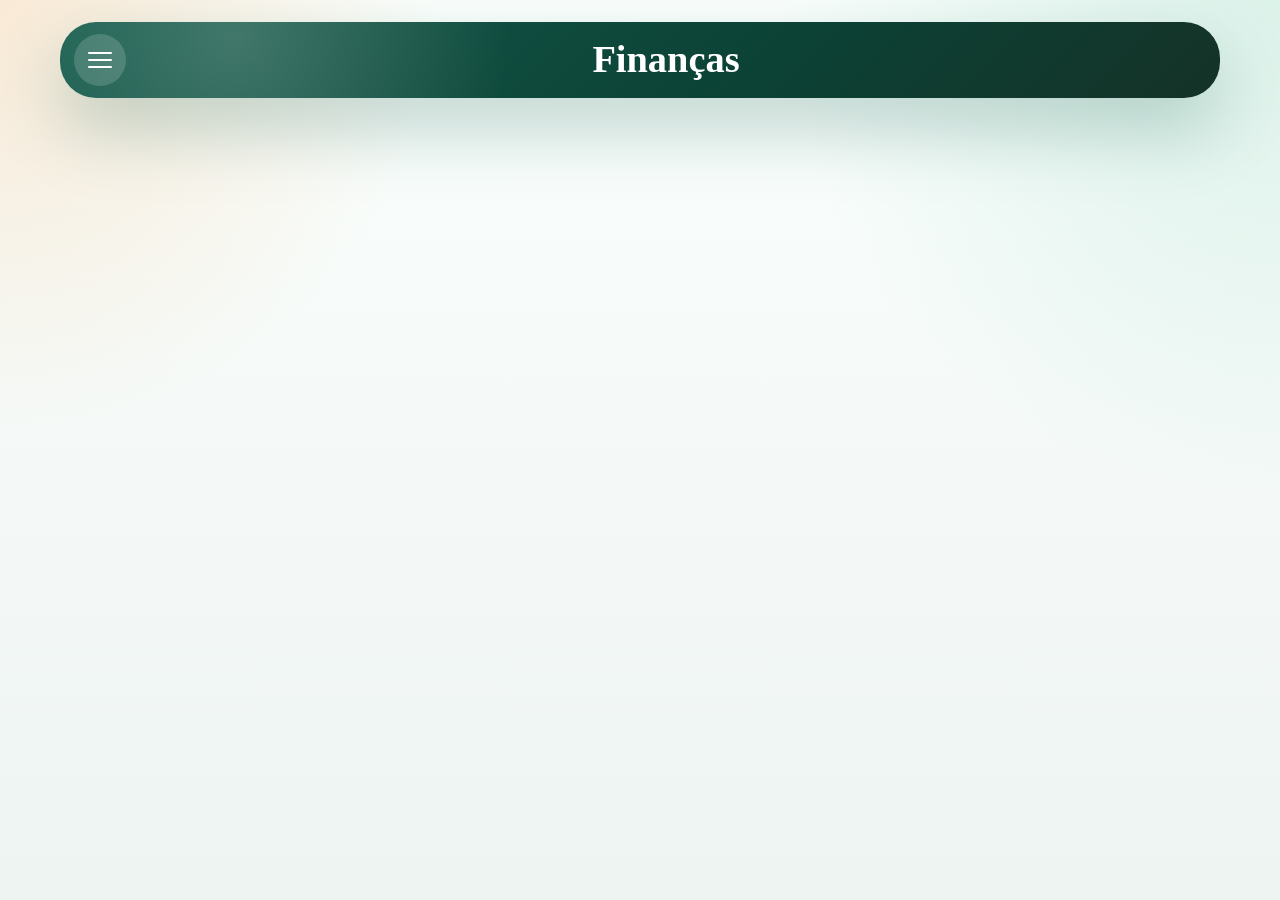
<file: ios-estavel/index.html>
<!doctype html>
<html lang="pt-BR">
  <head>
    <meta charset="UTF-8" />
    <meta name="viewport" content="width=device-width, initial-scale=1.0, viewport-fit=cover" />
    <meta name="theme-color" content="#145c4c" />
    <meta name="apple-mobile-web-app-capable" content="yes" />
    <meta name="apple-mobile-web-app-status-bar-style" content="default" />
    <meta name="apple-mobile-web-app-title" content="Financeiro" />
    <title>Financeiro</title>
    <link rel="manifest" href="./manifest.webmanifest?v=20260412stable1" />
    <link rel="apple-touch-icon" href="./icons/apple-touch-icon.png" />
    <link rel="stylesheet" href="./styles.css?v=20260412stable1" />
  </head>
  <body>
    <div id="appToast" class="app-toast hidden" role="status" aria-live="polite"></div>
    <div class="app-shell">
      <section id="authGate" class="auth-gate hidden">
        <article class="auth-card">
          <p class="eyebrow">Acesso</p>
          <h2>Entrar com Google</h2>
          <p id="authDescription" class="auth-description">
            Entre com a mesma conta usada no Android.
          </p>
          <div class="auth-actions">
            <div id="googleLoginMount" class="google-login-mount"></div>
            <button id="continueDemoButton" class="ghost-button dark-ghost" type="button">Abrir versão local</button>
          </div>
          <p id="authStatusMessage" class="auth-status"></p>
        </article>
      </section>

      <header class="hero app-header">
        <button id="menuButton" class="menu-icon-button" type="button" aria-label="Menu">
          <span></span>
          <span></span>
          <span></span>
        </button>
        <div class="app-header-copy">
          <h1>Finanças</h1>
          <div id="userBadge" class="user-badge hidden"></div>
        </div>
        <button id="logoutButton" class="ghost-button hidden" type="button">Sair</button>
        <button id="installHelpButton" class="ghost-button hidden" type="button">Atualizar versão</button>
      </header>

      <main id="protectedApp" class="layout">
        <nav id="screenTabs" class="screen-tabs" aria-label="Telas do app"></nav>

        <section data-screen="MULTIPLOS" class="screen-panel">
          <section class="transactions-section single-column">
            <article class="card composer-card multi-launch-card">
              <div class="card-heading">
                <h2>Múltiplos lançamentos</h2>
              </div>
              <p class="muted">
                Monte vários valores com categorias diferentes e escolha uma única forma de pagamento no final.
              </p>

              <label class="multi-launch-type-field">
                <input id="multiLaunchTypeInput" type="hidden" value="expense" />
                <div id="multiLaunchTypeToggle" class="type-toggle" role="group" aria-label="Despesa ou receita">
                  <button class="type-toggle-button active expense" data-multi-type="expense" type="button">
                    Despesas
                  </button>
                  <button class="type-toggle-button income" data-multi-type="income" type="button">
                    Receitas
                  </button>
                </div>
              </label>

              <div id="multiLaunchRows" class="multi-launch-rows"></div>

              <div class="multi-launch-actions">
                <button id="multiLaunchAddRowButton" class="ghost-button dark-ghost" type="button">+ Outro valor</button>
                <button id="multiLaunchFinalizeButton" class="ghost-button dark-ghost" type="button">Mesmo pagamento</button>
              </div>

              <div id="multiLaunchFinalizeCard" class="multi-launch-finalize hidden">
                <div class="multi-launch-finalize-grid">
                  <label class="multi-launch-finalize-field">
                    <span>Forma de pagamento geral</span>
                    <select id="multiLaunchPaymentMethodInput">
                      <option value="">Pagamento único</option>
                    </select>
                  </label>
                  <div class="multi-launch-total-card">
                    <span>Total</span>
                    <strong id="multiLaunchTotalValue" class="multi-launch-total">R$ 0,00</strong>
                  </div>
                </div>
                <label class="multi-launch-finalize-field">
                  <span>Data de vencimento</span>
                  <input id="multiLaunchDateInput" type="date" />
                </label>
              </div>

              <div class="settings-actions multi-launch-save-area">
                <button id="multiLaunchSaveButton" class="primary-button" type="button">SALVAR TODOS</button>
              </div>
            </article>
          </section>
        </section>

        <section data-screen="EXTRATO" class="screen-panel">
          <section class="summary-grid single-column">
            <article class="balance-card">
              <div class="balance-topline">
                <span>Saldo disponivel</span>
                <span id="currentMonthLabel"></span>
              </div>
              <strong id="balanceValue" class="balance-value"></strong>

              <div class="pill-grid">
                <div class="pill-card">
                  <span>Entradas</span>
                  <strong id="incomeValue"></strong>
                </div>
                <div class="pill-card">
                  <span>Saidas</span>
                  <strong id="expenseValue"></strong>
                </div>
              </div>
            </article>
          </section>

          <section class="panel-grid">
            <article class="card chart-card">
              <div class="card-heading">
                <h2>RECEITAS DO PERIODO POR CATEGORIA</h2>
              </div>
              <div id="incomeCategoryBars" class="bars"></div>
            </article>

            <article class="card">
              <div class="card-heading">
                <h2>DESPESAS DO PERIODO POR CATEGORIA</h2>
              </div>
              <div id="expenseCategoryBars" class="bars"></div>
            </article>
          </section>

          <section class="transactions-section single-column">
            <article class="card filter-card">
              <div class="card-heading">
                <h2>Filtrar período</h2>
              </div>
              <div class="filter-grid">
                <label>
                  <span>Data inicial</span>
                  <input id="historyStartDate" type="date" />
                </label>
                <label>
                  <span>Data final</span>
                  <input id="historyEndDate" type="date" />
                </label>
                <label>
                  <span>Movimento</span>
                  <input id="historyTypeFilter" type="hidden" value="all" />
                  <div id="historyTypeToggle" class="type-toggle history-type-toggle" role="group" aria-label="Movimento">
                    <button class="type-toggle-button history-type-button active" data-history-type="all" type="button">
                      Todos
                    </button>
                    <button class="type-toggle-button history-type-button income" data-history-type="income" type="button">
                      Receitas
                    </button>
                    <button class="type-toggle-button history-type-button expense" data-history-type="expense" type="button">
                      Despesas
                    </button>
                  </div>
                </label>
                <label id="historyCategoryGroup">
                  <span>Categoria</span>
                  <select id="historyCategoryFilter">
                    <option value="">Todas</option>
                  </select>
                </label>
                <label id="historyPaymentGroup">
                  <span>Pagamento</span>
                  <select id="historyPaymentFilter">
                    <option value="">Todos</option>
                  </select>
                </label>
              </div>
            </article>
          </section>

          <section class="transactions-section single-column">
            <article class="card ledger-card">
              <div class="ledger-toolbar extrato-header-row">
                <div class="extrato-title-row">
                  <h2>Extrato</h2>
                  <button id="clearHistoryFiltersButton" class="ghost-button dark-ghost history-clear-button inline" type="button">
                    Limpar filtros
                  </button>
                </div>
                <div class="stack-inline">
                  <span class="muted">Total</span>
                  <strong id="filteredTotalValue"></strong>
                </div>
              </div>
              <div id="extratoList" class="transactions-list"></div>
            </article>
          </section>
        </section>

        <section data-screen="LANCAMENTOS" class="screen-panel">
          <section class="transactions-section">
            <article class="card composer-card">
              <div class="card-heading">
                <p class="eyebrow">Novo movimento</p>
                <h2>Registrar transacao</h2>
              </div>

              <form id="transactionForm" class="transaction-form">
                <label>
                  <span>Entrada ou saída</span>
                  <input id="typeInput" name="type" type="hidden" value="expense" />
                  <div id="typeToggle" class="type-toggle" role="group" aria-label="Entrada ou saída">
                    <button
                      id="expenseTypeButton"
                      class="type-toggle-button active expense"
                      data-type="expense"
                      type="button"
                    >
                      Despesa
                    </button>
                    <button
                      id="incomeTypeButton"
                      class="type-toggle-button income"
                      data-type="income"
                      type="button"
                    >
                      Receita
                    </button>
                  </div>
                </label>

                <label>
                  <span>Valor</span>
                  <input
                    id="amountInput"
                    name="amount"
                    type="number"
                    inputmode="decimal"
                    min="0.01"
                    step="0.01"
                    placeholder="0,00"
                    required
                  />
                </label>

                <label>
                  <span>Categoria</span>
                  <select id="categoryInput" name="category">
                    <option value="Casa">Casa</option>
                    <option value="Mercado">Mercado</option>
                    <option value="Transporte">Transporte</option>
                    <option value="Lazer">Lazer</option>
                    <option value="Investimentos">Investimentos</option>
                    <option value="Trabalho">Trabalho</option>
                  </select>
                  <button id="manageCategoryToggleButton" class="field-link-button" type="button">Gerenciar categorias de despesa</button>
                </label>

                <article id="manageExpenseCategoryCard" class="card inline-manager-card hidden">
                  <div class="card-heading">
                    <p class="eyebrow">Categorias</p>
                    <h2>Despesas</h2>
                  </div>
                  <div class="catalog-add-row single-input-row">
                    <input id="addExpenseCategoryInput" type="text" placeholder="Nova categoria de despesa" />
                    <button id="addExpenseCategoryButton" class="primary-button" type="button">Incluir</button>
                  </div>
                  <div id="settingsExpenseCategoriesList" class="stack"></div>
                </article>

                <article id="manageIncomeCategoryCard" class="card inline-manager-card hidden">
                  <div class="card-heading">
                    <p class="eyebrow">Categorias</p>
                    <h2>Receitas</h2>
                  </div>
                  <div class="catalog-add-row single-input-row">
                    <input id="addIncomeCategoryInput" type="text" placeholder="Nova categoria de receita" />
                    <button id="addIncomeCategoryButton" class="primary-button" type="button">Incluir</button>
                  </div>
                  <div id="settingsIncomeCategoriesList" class="stack"></div>
                </article>

                <label>
                  <span>Pagamento</span>
                  <select id="paymentMethodInput" name="paymentMethod">
                    <option value="Pix">Pix</option>
                  </select>
                  <button id="managePaymentToggleButton" class="field-link-button" type="button">Gerenciar formas de pagamento</button>
                </label>

                <article id="managePaymentCard" class="card inline-manager-card hidden">
                  <div class="card-heading">
                    <p class="eyebrow">Lançamentos</p>
                    <h2>Formas de pagamento</h2>
                  </div>
                  <div class="catalog-add-row">
                    <input id="addPaymentMethodInput" type="text" placeholder="Nova forma de pagamento" />
                    <input id="addPaymentClosingDayInput" type="number" inputmode="numeric" min="1" max="31" placeholder="Fech." />
                    <input id="addPaymentDueDayInput" type="number" inputmode="numeric" min="1" max="31" placeholder="Pag." />
                    <button id="addPaymentMethodButton" class="primary-button" type="button">Incluir</button>
                  </div>
                  <div id="settingsPaymentMethodsList" class="stack"></div>
                </article>

                <label>
                  <span>Descrição</span>
                  <input id="titleInput" name="title" type="text" placeholder="Ex: Mercado do mês" />
                </label>

                <label>
                  <span>Data de vencimento</span>
                  <input id="dateInput" name="date" type="date" required />
                </label>

                <label>
                  <span>Nr Parcelas</span>
                  <input
                    id="installmentsInput"
                    name="installments"
                    type="number"
                    inputmode="numeric"
                    min="1"
                    step="1"
                    value="1"
                    required
                  />
                </label>

                <button class="primary-button" type="submit">SALVAR</button>
              </form>
            </article>

            <article class="card ledger-card">
              <div class="ledger-toolbar">
                <div class="card-heading">
                  <p class="eyebrow">Movimentos</p>
                  <h2>Ultimas transacoes</h2>
                </div>

                <div class="filter-tabs" role="tablist" aria-label="Filtro de transacoes">
                  <button class="filter-tab active" data-filter="all" type="button">Tudo</button>
                  <button class="filter-tab" data-filter="income" type="button">Entradas</button>
                  <button class="filter-tab" data-filter="expense" type="button">Saidas</button>
                </div>
              </div>

              <div id="transactionsList" class="transactions-list"></div>
            </article>
          </section>
        </section>

        <section data-screen="QUADRO" class="screen-panel">
          <section class="transactions-section single-column">
            <article class="card future-summary-card">
              <div class="card-heading future-heading">
                <div>
                  <p class="eyebrow">Resumo: Todo o histórico</p>
                  <h2>Saldo <span id="futureBalanceValue" class="future-summary-balance"></span></h2>
                </div>
              </div>
              <div class="future-summary-grid">
                <div>
                  <span class="muted">Receitas</span>
                  <strong id="futureIncomeValue" class="future-income-value"></strong>
                </div>
                <div>
                  <span class="muted">Despesas</span>
                  <strong id="futureExpenseValue" class="future-expense-value"></strong>
                </div>
              </div>
            </article>

            <article class="card future-filter-card">
              <div class="card-heading">
                <h2>FILTRAR POR PERIODO</h2>
              </div>
              <div class="future-filter-stack">
                <div id="futureTypeToggle" class="future-type-toggle" role="group" aria-label="Filtro do futuro">
                  <button class="future-filter-button active" data-future-type="all" type="button">Todos</button>
                  <button class="future-filter-button" data-future-type="income" type="button">Receitas</button>
                  <button class="future-filter-button" data-future-type="expense" type="button">Despesas</button>
                </div>
                <label>
                  <span>Data Inicio</span>
                  <input id="futureStartDate" type="date" />
                </label>
                <label>
                  <span>Data Fim</span>
                  <input id="futureEndDate" type="date" />
                </label>
                <label id="futureCategoryGroup" class="hidden">
                  <span>Categoria</span>
                  <select id="futureCategoryFilter"></select>
                </label>
                <label id="futurePaymentGroup" class="hidden">
                  <span>Pagamento</span>
                  <select id="futurePaymentFilter"></select>
                </label>
                <button id="clearFutureFiltersButton" class="ghost-button dark-ghost future-clear-button" type="button">Limpar periodo</button>
              </div>
            </article>

            <div class="future-total-row">
              <strong>Total filtrado</strong>
              <strong id="futureFilteredTotalValue"></strong>
            </div>

            <article class="card future-list-card">
              <div class="card-heading">
                <h2>LANCAMENTOS FUTUROS</h2>
              </div>
              <div class="future-bulk-actions">
                <button id="selectAllFutureButton" class="ghost-button dark-ghost future-bulk-button" type="button">Selecionar todos</button>
                <button id="clearFutureSelectionButton" class="ghost-button dark-ghost future-bulk-button" type="button">Limpar</button>
                <button id="completeSelectedFutureButton" class="primary-button future-complete-button" type="button">Concluir selecionados (0)</button>
              </div>
              <div id="futureLaunchesList" class="stack"></div>
            </article>
          </section>
        </section>

        <section data-screen="CONFIG" class="screen-panel">
          <section class="panel-grid">
            <article class="card">
              <div class="card-heading">
                <p class="eyebrow">Conta</p>
                <h2>Acesso</h2>
              </div>
              <div class="stack">
                <div class="insight-item">
                  <strong>Conta em uso</strong>
                  <p id="settingsAccountName" class="muted">Conta local</p>
                </div>
                <div class="insight-item">
                  <strong>Acesso</strong>
                  <p id="settingsDataSource" class="muted">Conta local</p>
                </div>
                <div class="insight-item">
                  <strong>Telas</strong>
                  <p id="settingsScreenOrder" class="muted">Extrato, Lançamentos, Futuro</p>
                </div>
                <div class="insight-item">
                  <strong>Tema</strong>
                  <p id="settingsThemeStatus" class="muted">Claro</p>
                </div>
                <div class="insight-item">
                  <strong>Versão iOS</strong>
                  <p id="settingsAppVersion" class="muted">1.14</p>
                </div>
              </div>
            </article>

            <article class="card">
              <div class="card-heading">
                <p class="eyebrow">Ações</p>
                <h2>Conta e aparelho</h2>
              </div>
              <div class="settings-actions">
                <button id="settingsThemeLightButton" class="ghost-button dark-ghost theme-choice-button" type="button">Usar tema claro</button>
                <button id="settingsThemeDarkButton" class="primary-button theme-choice-button" type="button">Usar tema dark</button>
                <button id="settingsLoginButton" class="primary-button" type="button">Entrar com Google</button>
                <button id="settingsInstallButton" class="primary-button" type="button">Atualizar versão</button>
                <button id="settingsLogoutButton" class="ghost-button dark-ghost" type="button">Sair da conta</button>
              </div>
            </article>

            <article class="card">
              <div class="card-heading">
                <p class="eyebrow">Aplicativo</p>
                <h2>Preferências</h2>
              </div>
              <div class="stack">
                <label>
                  <span>Visualização</span>
                  <select id="settingsViewMode">
                    <option value="UMA_TELA">Uma tela</option>
                    <option value="DUAS_TELAS">Duas telas</option>
                  </select>
                </label>
                <label class="toggle-row">
                  <span>Escuta por voz automática</span>
                  <input id="settingsVoiceAutoListen" type="checkbox" />
                </label>
                <label>
                  <span>Palavra de ativação</span>
                  <input id="settingsVoiceWakeWord" type="text" placeholder="financeiro" />
                </label>
                <button id="settingsVoiceWakeWordSave" class="primary-button" type="button">Salvar palavra de ativação</button>
                <label class="toggle-row">
                  <span>Notificações</span>
                  <input id="settingsNotificationsEnabled" type="checkbox" />
                </label>
                <label>
                  <span>Hora da notificação</span>
                  <input id="settingsNotificationTime" type="time" />
                </label>
              </div>
            </article>

          </section>
        </section>
      </main>
    </div>

    <dialog id="menuDialog" class="install-dialog">
      <div class="dialog-content">
        <p class="eyebrow">Contas</p>
        <div class="menu-title-row">
          <h2>Menu</h2>
        </div>
        <p id="menuAppVersion" class="menu-version-line">Versão atual: 1.14</p>

        <div class="menu-account-card">
          <strong>Conta em uso</strong>
          <p id="menuCurrentAccountName" class="muted">Sem conta</p>
        </div>

        <div class="menu-section">
          <h3>Contas</h3>
          <div id="menuAccountsList" class="menu-list-block">
            <div class="empty-state">Nenhuma conta encontrada.</div>
          </div>
        </div>

        <div class="menu-section">
          <h3>Dados da conta</h3>
          <div id="menuAccountDetails" class="menu-list-block">
            <div class="menu-detail-row">
              <strong>Acesso</strong>
              <p id="menuCurrentAccess" class="muted">Conta local</p>
            </div>
          </div>
        </div>

        <div class="menu-section">
          <div id="menuActionButtons" class="menu-list-block">
            <button class="primary-button" type="button">Extrato</button>
          </div>
        </div>

        <div class="menu-section">
          <h3>Ordem das telas</h3>
          <div id="menuScreenOrderList" class="menu-list-block">
            <div class="menu-detail-row">
              <strong>1.</strong>
              <p id="menuScreenOrder" class="muted">Extrato, Lançamentos, Futuro</p>
            </div>
          </div>
          <p id="menuScreenOrderFeedback" class="menu-feedback muted"></p>
        </div>

        <div class="menu-section">
          <h3>Atualizar aplicativo</h3>
          <div class="settings-actions">
            <button id="menuUpdateButton" class="primary-button" type="button">Atualizar aplicativo</button>
          </div>
        </div>

        <div class="menu-section">
          <h3>Tema</h3>
          <div class="settings-actions">
            <button id="menuThemeLightButton" class="ghost-button dark-ghost theme-choice-button" type="button">Tema claro</button>
            <button id="menuThemeDarkButton" class="ghost-button dark-ghost theme-choice-button" type="button">Tema dark</button>
          </div>
        </div>

        <div class="menu-section">
          <h3>Ações da conta</h3>
          <div class="settings-actions">
            <button id="menuLoginButton" class="primary-button" type="button">Entrar com Google</button>
          </div>
        </div>

        <div class="menu-section">
          <h3>Sessão</h3>
          <div class="settings-actions">
            <button id="menuLogoutButton" class="ghost-button dark-ghost menu-dark" type="button">Sair da conta</button>
          </div>
        </div>

        <button id="closeMenuButton" class="primary-button" type="button">Fechar</button>
      </div>
    </dialog>

    <dialog id="installDialog" class="install-dialog">
      <div class="dialog-content">
        <p class="eyebrow">Instalação</p>
        <h2>Adicionar à tela inicial</h2>
        <ol>
          <li>Abra este endereço no Safari.</li>
          <li>Toque em Compartilhar.</li>
          <li>Escolha Adicionar à Tela de Início.</li>
          <li>Confirme a adição.</li>
        </ol>
        <button id="closeInstallModalButton" class="primary-button" type="button">Fechar</button>
      </div>
    </dialog>

    <script src="./supabase-config.js?v=20260411aa"></script>
    <script src="https://accounts.google.com/gsi/client" async defer></script>
    <script type="module" src="./auth.js?v=20260411aa"></script>
  </body>
</html>
</file>
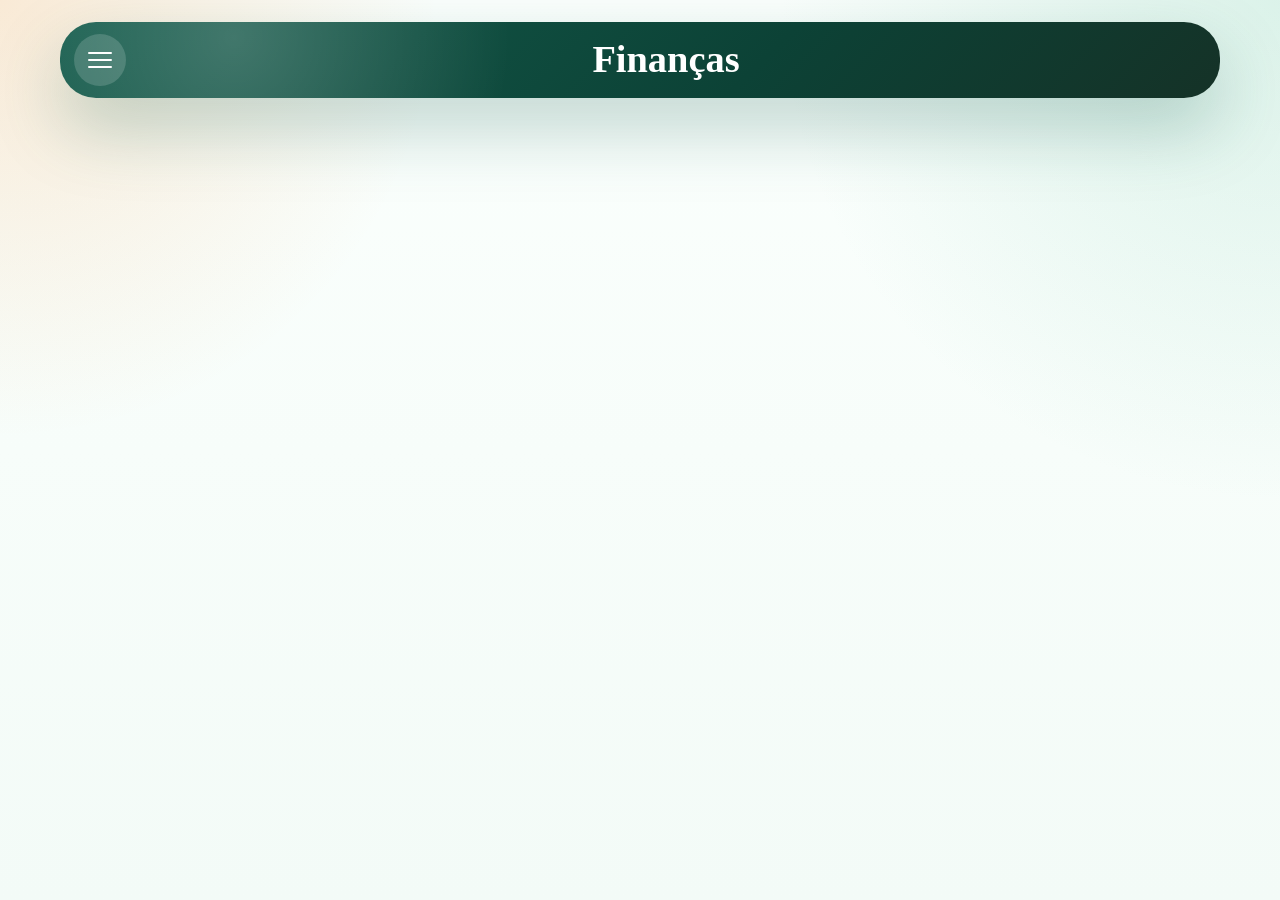
<file: old/ios-estavel-20260406stable1/index.html>
<!doctype html>
<html lang="pt-BR">
  <head>
    <meta charset="UTF-8" />
    <meta name="viewport" content="width=device-width, initial-scale=1.0, viewport-fit=cover" />
    <meta name="theme-color" content="#145c4c" />
    <meta name="apple-mobile-web-app-capable" content="yes" />
    <meta name="apple-mobile-web-app-status-bar-style" content="default" />
    <meta name="apple-mobile-web-app-title" content="Financeiro" />
    <title>Financeiro</title>
    <link rel="manifest" href="./manifest.webmanifest?v=20260406stable1" />
    <link rel="apple-touch-icon" href="./icons/apple-touch-icon.png" />
    <link rel="stylesheet" href="./styles.css?v=20260406stable1" />
  </head>
  <body>
    <div class="app-shell">
      <section id="authGate" class="auth-gate hidden">
        <article class="auth-card">
          <p class="eyebrow">Acesso</p>
          <h2>Entrar com Google</h2>
          <p id="authDescription" class="auth-description">
            Entre com a mesma conta usada no Android.
          </p>
          <div class="auth-actions">
            <div id="googleLoginMount" class="google-login-mount"></div>
            <button id="continueDemoButton" class="ghost-button dark-ghost" type="button">Abrir versão local</button>
          </div>
          <p id="authStatusMessage" class="auth-status"></p>
        </article>
      </section>

      <header class="hero app-header">
        <button id="menuButton" class="menu-icon-button" type="button" aria-label="Menu">
          <span></span>
          <span></span>
          <span></span>
        </button>
        <div class="app-header-copy">
          <h1>Finanças</h1>
          <div id="userBadge" class="user-badge hidden"></div>
        </div>
        <button id="logoutButton" class="ghost-button hidden" type="button">Sair</button>
        <button id="installHelpButton" class="ghost-button hidden" type="button">Atualizar versão</button>
      </header>

      <main id="protectedApp" class="layout">
        <nav id="screenTabs" class="screen-tabs" aria-label="Telas do app"></nav>

        <section data-screen="EXTRATO" class="screen-panel">
          <section class="summary-grid single-column">
            <article class="balance-card">
              <div class="balance-topline">
                <span>Saldo disponivel</span>
                <span id="currentMonthLabel"></span>
              </div>
              <strong id="balanceValue" class="balance-value"></strong>

              <div class="pill-grid">
                <div class="pill-card">
                  <span>Entradas</span>
                  <strong id="incomeValue"></strong>
                </div>
                <div class="pill-card">
                  <span>Saidas</span>
                  <strong id="expenseValue"></strong>
                </div>
              </div>
            </article>
          </section>

          <section class="panel-grid">
            <article class="card chart-card">
              <div class="card-heading">
                <h2>RECEITAS DO PERIODO POR CATEGORIA</h2>
              </div>
              <div id="incomeCategoryBars" class="bars"></div>
            </article>

            <article class="card">
              <div class="card-heading">
                <h2>DESPESAS DO PERIODO POR CATEGORIA</h2>
              </div>
              <div id="expenseCategoryBars" class="bars"></div>
            </article>
          </section>

          <section class="transactions-section single-column">
            <article class="card filter-card">
              <div class="card-heading">
                <h2>Filtrar período</h2>
              </div>
              <div class="filter-grid">
                <label>
                  <span>Data inicial</span>
                  <input id="historyStartDate" type="date" />
                </label>
                <label>
                  <span>Data final</span>
                  <input id="historyEndDate" type="date" />
                </label>
                <label>
                  <span>Movimento</span>
                  <input id="historyTypeFilter" type="hidden" value="all" />
                  <div id="historyTypeToggle" class="type-toggle history-type-toggle" role="group" aria-label="Movimento">
                    <button class="type-toggle-button history-type-button active" data-history-type="all" type="button">
                      Todos
                    </button>
                    <button class="type-toggle-button history-type-button income" data-history-type="income" type="button">
                      Receitas
                    </button>
                    <button class="type-toggle-button history-type-button expense" data-history-type="expense" type="button">
                      Despesas
                    </button>
                  </div>
                </label>
                <label id="historyCategoryGroup">
                  <span>Categoria</span>
                  <select id="historyCategoryFilter">
                    <option value="">Todas</option>
                  </select>
                </label>
                <label id="historyPaymentGroup">
                  <span>Pagamento</span>
                  <select id="historyPaymentFilter">
                    <option value="">Todos</option>
                  </select>
                </label>
              </div>
            </article>
          </section>

          <section class="transactions-section single-column">
            <article class="card ledger-card">
              <div class="ledger-toolbar extrato-header-row">
                <div class="extrato-title-row">
                  <h2>Extrato</h2>
                  <button id="clearHistoryFiltersButton" class="ghost-button dark-ghost history-clear-button inline" type="button">
                    Limpar filtros
                  </button>
                </div>
                <div class="stack-inline">
                  <span class="muted">Total</span>
                  <strong id="filteredTotalValue"></strong>
                </div>
              </div>
              <div id="extratoList" class="transactions-list"></div>
            </article>
          </section>
        </section>

        <section data-screen="LANCAMENTOS" class="screen-panel">
          <section class="transactions-section">
            <article class="card composer-card">
              <div class="card-heading">
                <p class="eyebrow">Novo movimento</p>
                <h2>Registrar transacao</h2>
              </div>

              <form id="transactionForm" class="transaction-form">
                <label>
                  <span>Descrição</span>
                  <input id="titleInput" name="title" type="text" placeholder="Ex: Mercado do mês" required />
                </label>

                <label>
                  <span>Categoria</span>
                  <select id="categoryInput" name="category">
                    <option value="Casa">Casa</option>
                    <option value="Mercado">Mercado</option>
                    <option value="Transporte">Transporte</option>
                    <option value="Lazer">Lazer</option>
                    <option value="Investimentos">Investimentos</option>
                    <option value="Trabalho">Trabalho</option>
                  </select>
                </label>

                <label>
                  <span>Entrada ou saída</span>
                  <input id="typeInput" name="type" type="hidden" value="expense" />
                  <div id="typeToggle" class="type-toggle" role="group" aria-label="Entrada ou saída">
                    <button
                      id="expenseTypeButton"
                      class="type-toggle-button active expense"
                      data-type="expense"
                      type="button"
                    >
                      Despesa
                    </button>
                    <button
                      id="incomeTypeButton"
                      class="type-toggle-button income"
                      data-type="income"
                      type="button"
                    >
                      Receita
                    </button>
                  </div>
                </label>

                <label>
                  <span>Forma de pagamento</span>
                  <select id="paymentMethodInput" name="paymentMethod">
                    <option value="Pix">Pix</option>
                  </select>
                </label>

                <label>
                  <span>Data de vencimento</span>
                  <input id="dateInput" name="date" type="date" required />
                </label>

                <label>
                  <span>Nr Parcelas</span>
                  <input
                    id="installmentsInput"
                    name="installments"
                    type="number"
                    inputmode="numeric"
                    min="1"
                    step="1"
                    value="1"
                    required
                  />
                </label>

                <label>
                  <span>Valor</span>
                  <input
                    id="amountInput"
                    name="amount"
                    type="number"
                    inputmode="decimal"
                    min="0.01"
                    step="0.01"
                    placeholder="0,00"
                    required
                  />
                </label>

                <button class="primary-button" type="submit">SALVAR</button>
              </form>
            </article>

            <article class="card ledger-card">
              <div class="ledger-toolbar">
                <div class="card-heading">
                  <p class="eyebrow">Movimentos</p>
                  <h2>Ultimas transacoes</h2>
                </div>

                <div class="filter-tabs" role="tablist" aria-label="Filtro de transacoes">
                  <button class="filter-tab active" data-filter="all" type="button">Tudo</button>
                  <button class="filter-tab" data-filter="income" type="button">Entradas</button>
                  <button class="filter-tab" data-filter="expense" type="button">Saidas</button>
                </div>
              </div>

              <div id="transactionsList" class="transactions-list"></div>
            </article>
          </section>
        </section>

        <section data-screen="QUADRO" class="screen-panel">
          <section class="panel-grid">
            <article class="card">
              <div class="card-heading">
                <p class="eyebrow">Leituras rapidas</p>
                <h2>Insights do mes</h2>
              </div>
              <div id="insightsList" class="stack"></div>
            </article>

            <article class="card">
              <div class="card-heading">
                <p class="eyebrow">Metas</p>
                <h2>Reservas em andamento</h2>
              </div>
              <div id="goalsList" class="stack"></div>
            </article>
          </section>
        </section>

        <section data-screen="CONFIG" class="screen-panel">
          <section class="panel-grid">
            <article class="card">
              <div class="card-heading">
                <p class="eyebrow">Conta</p>
                <h2>Acesso</h2>
              </div>
              <div class="stack">
                <div class="insight-item">
                  <strong>Conta em uso</strong>
                  <p id="settingsAccountName" class="muted">Conta local</p>
                </div>
                <div class="insight-item">
                  <strong>Acesso</strong>
                  <p id="settingsDataSource" class="muted">Conta local</p>
                </div>
                <div class="insight-item">
                  <strong>Telas</strong>
                  <p id="settingsScreenOrder" class="muted">Extrato, Lançamentos, Futuro</p>
                </div>
              </div>
            </article>

            <article class="card">
              <div class="card-heading">
                <p class="eyebrow">Ações</p>
                <h2>Conta e aparelho</h2>
              </div>
              <div class="settings-actions">
                <button id="settingsLoginButton" class="primary-button" type="button">Entrar com Google</button>
                <button id="settingsInstallButton" class="primary-button" type="button">Atualizar versão</button>
                <button id="settingsLogoutButton" class="ghost-button dark-ghost" type="button">Sair da conta</button>
              </div>
            </article>

            <article class="card">
              <div class="card-heading">
                <p class="eyebrow">Categorias</p>
                <h2>Despesas</h2>
              </div>
              <div class="catalog-add-row">
                <input id="addExpenseCategoryInput" type="text" placeholder="Nova categoria de despesa" />
                <button id="addExpenseCategoryButton" class="primary-button" type="button">Incluir</button>
              </div>
              <div id="settingsExpenseCategoriesList" class="stack"></div>
            </article>

            <article class="card">
              <div class="card-heading">
                <p class="eyebrow">Categorias</p>
                <h2>Receitas</h2>
              </div>
              <div class="catalog-add-row">
                <input id="addIncomeCategoryInput" type="text" placeholder="Nova categoria de receita" />
                <button id="addIncomeCategoryButton" class="primary-button" type="button">Incluir</button>
              </div>
              <div id="settingsIncomeCategoriesList" class="stack"></div>
            </article>

            <article class="card">
              <div class="card-heading">
                <p class="eyebrow">Lançamentos</p>
                <h2>Formas de pagamento</h2>
              </div>
              <div class="catalog-add-row">
                <input id="addPaymentMethodInput" type="text" placeholder="Nova forma de pagamento" />
                <input id="addPaymentClosingDayInput" type="number" inputmode="numeric" min="1" max="31" placeholder="Fech." />
                <input id="addPaymentDueDayInput" type="number" inputmode="numeric" min="1" max="31" placeholder="Pag." />
                <button id="addPaymentMethodButton" class="primary-button" type="button">Incluir</button>
              </div>
              <div id="settingsPaymentMethodsList" class="stack"></div>
            </article>
          </section>
        </section>
      </main>
    </div>

    <dialog id="menuDialog" class="install-dialog">
      <div class="dialog-content">
        <p class="eyebrow">Menu</p>
        <h2>Finanças</h2>
        <div class="settings-actions">
          <button id="menuOpenExtratoButton" class="primary-button" type="button">Extrato</button>
          <button id="menuOpenLancamentosButton" class="ghost-button dark-ghost menu-dark" type="button">Lançamentos</button>
          <button id="menuOpenQuadroButton" class="ghost-button dark-ghost menu-dark" type="button">Futuro</button>
          <button id="menuOpenSettingsButton" class="primary-button" type="button">Configurações</button>
          <button id="menuLoginButton" class="primary-button" type="button">Entrar com Google</button>
          <button id="menuInstallButton" class="ghost-button dark-ghost menu-dark" type="button">Atualizar versão</button>
          <button id="menuLogoutButton" class="ghost-button dark-ghost menu-dark" type="button">Sair</button>
        </div>
        <button id="closeMenuButton" class="primary-button" type="button">Fechar</button>
      </div>
    </dialog>

    <dialog id="installDialog" class="install-dialog">
      <div class="dialog-content">
        <p class="eyebrow">Instalação</p>
        <h2>Adicionar à tela inicial</h2>
        <ol>
          <li>Abra este endereço no Safari.</li>
          <li>Toque em Compartilhar.</li>
          <li>Escolha Adicionar à Tela de Início.</li>
          <li>Confirme a adição.</li>
        </ol>
        <button id="closeInstallModalButton" class="primary-button" type="button">Fechar</button>
      </div>
    </dialog>

    <script src="./supabase-config.js?v=20260406stable1"></script>
    <script src="https://accounts.google.com/gsi/client" async defer></script>
    <script type="module" src="./auth.js?v=20260406stable1"></script>
  </body>
</html>
</file>
<file: ios-estavel/styles.css>
:root {
  --bg: #eef4f2;
  --surface: rgba(255, 255, 255, 0.99);
  --surface-strong: #ffffff;
  --surface-soft: #f8fbfa;
  --field-bg: #ffffff;
  --field-border: rgba(17, 39, 32, 0.34);
  --ink: #112720;
  --muted: #28423a;
  --primary: #145c4c;
  --primary-2: #1a7a63;
  --accent: #f08a24;
  --mint: #6bc5a4;
  --coral: #d9604c;
  --shadow: 0 20px 50px rgba(17, 39, 32, 0.14);
  --radius-xl: 30px;
  --radius-lg: 24px;
  --radius-md: 18px;
  --html-background:
    radial-gradient(circle at top left, rgba(240, 138, 36, 0.18), transparent 28%),
    radial-gradient(circle at top right, rgba(107, 197, 164, 0.22), transparent 32%),
    linear-gradient(180deg, #fbfffd 0%, var(--bg) 100%);
  --hero-background:
    radial-gradient(circle at 15% 20%, rgba(255, 255, 255, 0.2), transparent 28%),
    linear-gradient(135deg, var(--primary) 0%, #0c4236 60%, #153227 100%);
  --ghost-bg: rgba(17, 39, 32, 0.08);
  --menu-block-bg: #edf4f8;
  --balance-background:
    radial-gradient(circle at top right, rgba(240, 138, 36, 0.18), transparent 24%),
    linear-gradient(160deg, #ffffff 0%, #eef9f3 100%);
  --auth-background:
    radial-gradient(circle at top right, rgba(240, 138, 36, 0.14), transparent 28%),
    linear-gradient(180deg, rgba(255, 255, 255, 0.96), rgba(241, 250, 245, 0.98));
}

body[data-theme="dark"] {
  --bg: #0b1118;
  --surface: rgba(21, 31, 43, 0.98);
  --surface-strong: #1a2735;
  --surface-soft: rgba(26, 39, 53, 0.99);
  --field-bg: #101923;
  --field-border: rgba(231, 239, 247, 0.32);
  --ink: #f5f9fd;
  --muted: #cfdae4;
  --primary: #6bc5a4;
  --primary-2: #9de6ca;
  --accent: #f0a34b;
  --mint: #6bc5a4;
  --coral: #ff9e8f;
  --shadow: 0 26px 56px rgba(0, 0, 0, 0.52);
  --html-background:
    radial-gradient(circle at top left, rgba(240, 138, 36, 0.12), transparent 28%),
    radial-gradient(circle at top right, rgba(107, 197, 164, 0.12), transparent 32%),
    linear-gradient(180deg, #121b25 0%, #0b1118 100%);
  --hero-background:
    radial-gradient(circle at 15% 20%, rgba(255, 255, 255, 0.1), transparent 28%),
    linear-gradient(135deg, #44617f 0%, #31485f 58%, #223142 100%);
  --ghost-bg: rgba(228, 237, 247, 0.1);
  --menu-block-bg: #1f2d3d;
  --balance-background:
    radial-gradient(circle at top right, rgba(240, 138, 36, 0.12), transparent 24%),
    linear-gradient(160deg, #243344 0%, #1b2837 100%);
  --auth-background:
    radial-gradient(circle at top right, rgba(240, 138, 36, 0.1), transparent 28%),
    linear-gradient(180deg, rgba(27, 39, 53, 0.98), rgba(15, 23, 33, 0.99));
}

* {
  box-sizing: border-box;
}

html {
  background: var(--html-background);
  color: var(--ink);
  font-family: "Avenir Next", "Trebuchet MS", "Segoe UI", sans-serif;
}

body {
  margin: 0;
  min-height: 100vh;
}

.hidden {
  display: none !important;
}

h1,
h2,
strong {
  font-family: "Iowan Old Style", "Palatino Linotype", "Book Antiqua", Georgia, serif;
}

button,
input,
select {
  font: inherit;
}

.app-shell {
  width: min(1160px, calc(100% - 28px));
  margin: 0 auto;
  padding: 22px 0 40px;
}

.hero {
  display: grid;
  grid-template-columns: 1.3fr auto;
  gap: 20px;
  align-items: end;
  margin-bottom: 24px;
  padding: 28px;
  border-radius: 36px;
  background: var(--hero-background);
  color: #fff;
  box-shadow: 0 30px 70px rgba(20, 92, 76, 0.26);
}

.app-header {
  grid-template-columns: auto 1fr auto;
  gap: 12px;
  align-items: center;
  padding: 12px 14px;
}

.app-header-copy {
  display: grid;
  gap: 4px;
  justify-items: center;
  text-align: center;
}

.app-header > .ghost-button {
  display: none !important;
}

.menu-icon-button {
  width: 52px;
  height: 52px;
  display: inline-flex;
  flex-direction: column;
  justify-content: center;
  gap: 5px;
  border: 0;
  border-radius: 999px;
  background: rgba(255, 255, 255, 0.16);
  cursor: pointer;
  padding: 0 14px;
}

.menu-icon-button span {
  display: block;
  width: 100%;
  height: 2px;
  border-radius: 999px;
  background: #fff;
}

.hero-actions {
  display: grid;
  gap: 10px;
  justify-items: end;
}

.hero h1 {
  font-size: clamp(2rem, 4vw, 3.6rem);
  line-height: 0.98;
  margin: 0 0 10px;
  max-width: 12ch;
}

.app-header h1 {
  max-width: none;
  margin: 0;
  font-size: clamp(1.6rem, 4vw, 2.4rem);
}

.hero-text,
.install-card p,
.dialog-content li {
  color: rgba(255, 255, 255, 0.86);
}

.eyebrow {
  margin: 0 0 10px;
  text-transform: uppercase;
  letter-spacing: 0.16em;
  font-size: 0.72rem;
  font-weight: 700;
  color: var(--accent);
}

.card .eyebrow,
.dialog-content .eyebrow {
  color: var(--primary-2);
}

.layout,
.summary-grid,
.panel-grid,
.transactions-section {
  display: grid;
  gap: 18px;
}

.screen-tabs {
  display: flex;
  gap: 10px;
  flex-wrap: wrap;
  margin-bottom: 18px;
}

.screen-tab {
  border: 1px solid transparent;
  cursor: pointer;
  padding: 12px 16px;
  border-radius: 999px;
  background: rgba(20, 92, 76, 0.1);
  color: var(--primary);
  font-weight: 800;
  transition: transform 180ms ease, background 180ms ease, color 180ms ease;
}

.screen-tab.active {
  background: var(--primary);
  color: #fff;
}

.screen-panel {
  display: none;
}

.screen-panel.active {
  display: block;
}

.settings-actions {
  display: grid;
  gap: 12px;
}

.catalog-add-row {
  display: grid;
  grid-template-columns: minmax(0, 1fr) 92px 92px auto;
  gap: 10px;
  margin-bottom: 14px;
}

.single-input-row {
  grid-template-columns: minmax(0, 1fr) auto;
}

.catalog-add-row input {
  width: 100%;
  padding: 14px 15px;
  border: 1px solid rgba(17, 39, 32, 0.08);
  border-radius: 16px;
  background: #fff;
  color: var(--ink);
}

.type-toggle {
  display: grid;
  grid-template-columns: repeat(2, minmax(0, 1fr));
  gap: 10px;
}

.history-type-toggle {
  grid-template-columns: repeat(3, minmax(0, 1fr));
}

.type-toggle-button {
  border: 1px solid var(--field-border);
  border-radius: 18px;
  padding: 14px 16px;
  background: var(--field-bg);
  color: var(--ink);
  font-weight: 800;
  cursor: pointer;
  transition: transform 180ms ease, background 180ms ease, color 180ms ease, border-color 180ms ease;
}

.type-toggle-button:hover {
  transform: translateY(-1px);
}

.type-toggle-button.expense.active {
  background: rgba(217, 96, 76, 0.12);
  border-color: rgba(217, 96, 76, 0.36);
  color: var(--coral);
}

.type-toggle-button.income.active {
  background: rgba(20, 92, 76, 0.12);
  border-color: rgba(20, 92, 76, 0.36);
  color: var(--primary);
}

.history-type-button.active {
  background: var(--primary);
  border-color: rgba(20, 92, 76, 0.42);
  color: #fff;
}

.history-type-button.income.active {
  background: rgba(20, 92, 76, 0.12);
  border-color: rgba(20, 92, 76, 0.36);
  color: var(--primary);
}

.history-type-button.expense.active {
  background: rgba(217, 96, 76, 0.12);
  border-color: rgba(217, 96, 76, 0.36);
  color: var(--coral);
}

.menu-dark {
  background: var(--surface-strong);
  color: var(--ink);
  border: 1px solid var(--field-border);
}

body:not([data-theme="dark"]) [data-screen="MULTIPLOS"] .multi-launch-card,
body:not([data-theme="dark"]) [data-screen="MULTIPLOS"] .multi-launch-entry-card,
body:not([data-theme="dark"]) [data-screen="MULTIPLOS"] .multi-launch-finalize,
body:not([data-theme="dark"]) [data-screen="MULTIPLOS"] .dialog-content {
  background: #1a2431;
  color: #f3f8f6;
  border-color: rgba(181, 201, 220, 0.2);
}

body:not([data-theme="dark"]) [data-screen="MULTIPLOS"] .card-heading h2,
body:not([data-theme="dark"]) [data-screen="MULTIPLOS"] .multi-launch-entry-title,
body:not([data-theme="dark"]) [data-screen="MULTIPLOS"] .dialog-content h2 {
  color: #f3f8f6;
}

body:not([data-theme="dark"]) [data-screen="MULTIPLOS"] .muted,
body:not([data-theme="dark"]) [data-screen="MULTIPLOS"] .multi-launch-field-legend {
  color: #c0d0d8;
}

body:not([data-theme="dark"]) [data-screen="MULTIPLOS"] .multi-launch-field-legend {
  background: #1f2c3c;
}

body:not([data-theme="dark"]) [data-screen="MULTIPLOS"] .multi-launch-field input,
body:not([data-theme="dark"]) [data-screen="MULTIPLOS"] .multi-launch-field select,
body:not([data-theme="dark"]) [data-screen="MULTIPLOS"] .multi-launch-total-card {
  background: #223044;
  color: #f3f8f6;
  border-color: rgba(181, 201, 220, 0.24);
}

body:not([data-theme="dark"]) [data-screen="MULTIPLOS"] .multi-launch-currency-symbol,
body:not([data-theme="dark"]) [data-screen="MULTIPLOS"] .multi-launch-total-card span {
  color: #c0d0d8;
}

.summary-grid,
.panel-grid,
.transactions-section {
  grid-template-columns: repeat(2, minmax(0, 1fr));
  margin-bottom: 18px;
}

.card,
.balance-card {
  position: relative;
  overflow: hidden;
  border: 1px solid var(--field-border);
  background: var(--surface);
  backdrop-filter: blur(14px);
  border-radius: var(--radius-xl);
  box-shadow: var(--shadow);
}

body[data-theme="dark"] .card,
body[data-theme="dark"] .balance-card,
body[data-theme="dark"] .auth-card,
body[data-theme="dark"] .dialog-content,
body[data-theme="dark"] .future-transaction-card,
body[data-theme="dark"] .future-group-card,
body[data-theme="dark"] .future-summary-card,
body[data-theme="dark"] .future-filter-card,
body[data-theme="dark"] .future-list-card,
body[data-theme="dark"] .transaction-item,
body[data-theme="dark"] .catalog-item,
body[data-theme="dark"] .goal-item,
body[data-theme="dark"] .budget-item {
  border-color: rgba(231, 239, 247, 0.22);
  box-shadow: 0 18px 40px rgba(0, 0, 0, 0.34);
}

.auth-gate {
  margin-bottom: 18px;
}

.auth-card {
  padding: 24px;
  border-radius: 30px;
  background: var(--auth-background);
  border: 1px solid var(--field-border);
  box-shadow: var(--shadow);
}

.auth-card h2 {
  margin: 0 0 10px;
  font-size: 2rem;
}

.auth-description,
.auth-status {
  margin: 0;
  color: var(--muted);
}

input::placeholder,
textarea::placeholder {
  color: var(--muted);
  opacity: 1;
}

.auth-actions {
  display: flex;
  gap: 10px;
  flex-wrap: wrap;
  margin-top: 18px;
}

.google-login-mount {
  min-height: 44px;
}

.dark-ghost {
  background: var(--ghost-bg);
  color: var(--ink);
}

.user-badge {
  display: inline-flex;
  align-items: center;
  justify-content: center;
  padding: 0;
  min-height: auto;
  max-width: 280px;
  border-radius: 0;
  background: transparent;
  color: rgba(255, 255, 255, 0.78);
  font-weight: 600;
  text-align: center;
  font-size: 0.94rem;
}

.app-toast {
  position: fixed;
  left: 50%;
  bottom: 24px;
  transform: translateX(-50%);
  z-index: 1200;
  min-width: min(320px, calc(100% - 32px));
  max-width: min(420px, calc(100% - 32px));
  padding: 14px 18px;
  border-radius: 16px;
  background: rgba(20, 92, 76, 0.96);
  color: #fff;
  font-weight: 700;
  text-align: center;
  box-shadow: 0 18px 40px rgba(17, 39, 32, 0.24);
}

.card {
  padding: 22px;
}

.balance-card {
  padding: 24px;
  background: var(--balance-background);
}

.balance-topline,
.pill-grid,
.card-heading,
.ledger-toolbar,
.transaction-item,
.goal-row-head,
.budget-row-head {
  display: flex;
  align-items: center;
  justify-content: space-between;
  gap: 12px;
}

.balance-topline,
.pill-card span,
.transaction-meta,
.muted {
  color: var(--muted);
}

.balance-value {
  display: block;
  font-size: clamp(2.2rem, 5vw, 4rem);
  line-height: 0.95;
  margin: 18px 0 22px;
  color: var(--ink);
}

.pill-grid {
  gap: 12px;
}

.pill-card {
  flex: 1;
  padding: 16px 18px;
  border-radius: 20px;
  background: rgba(20, 92, 76, 0.07);
  border: 1px solid var(--field-border);
}

.pill-card strong {
  display: block;
  margin-top: 6px;
  color: var(--primary);
  font-size: 1.25rem;
}

.card-heading {
  align-items: start;
  margin-bottom: 16px;
}

.card-heading h2 {
  margin: 0;
  font-size: 1.55rem;
  line-height: 1.05;
}

.primary-button,
.ghost-button,
.filter-tab {
  border: 0;
  cursor: pointer;
  transition: transform 180ms ease, opacity 180ms ease, background 180ms ease;
}

.primary-button:hover,
.ghost-button:hover,
.filter-tab:hover {
  transform: translateY(-1px);
}

.primary-button {
  padding: 13px 18px;
  border-radius: 999px;
  background: linear-gradient(135deg, var(--accent), #e26a1d);
  color: #fff;
  font-weight: 700;
}

.ghost-button {
  align-self: start;
  padding: 12px 16px;
  border-radius: 999px;
  background: rgba(255, 255, 255, 0.14);
  color: #fff;
  font-weight: 700;
  border: 1px solid rgba(255, 255, 255, 0.22);
}

body:not([data-theme="dark"]) .primary-button {
  box-shadow: 0 10px 20px rgba(226, 106, 29, 0.2);
}

.theme-choice-button {
  min-width: 140px;
}

.theme-choice-button.ghost-button {
  background: var(--surface-soft);
  color: var(--ink);
  border: 1px solid var(--field-border);
}

.theme-choice-button.primary-button {
  border: 0;
}

body[data-theme="dark"] .ghost-button,
body[data-theme="dark"] .screen-tab,
body[data-theme="dark"] .type-toggle-button,
body[data-theme="dark"] .future-filter-button,
body[data-theme="dark"] .compact-order-button {
  border: 1px solid rgba(228, 237, 247, 0.3);
  background: #253647;
  color: #f6fbff;
}

body[data-theme="dark"] .ghost-button:hover,
body[data-theme="dark"] .screen-tab:hover,
body[data-theme="dark"] .type-toggle-button:hover,
body[data-theme="dark"] .future-filter-button:hover {
  background: #31485f;
}

body[data-theme="dark"] .theme-choice-button.ghost-button {
  background: #27394c;
  color: #f6fbff;
  border-color: rgba(228, 237, 247, 0.36);
}

body[data-theme="dark"] .screen-tab.active,
body[data-theme="dark"] .history-type-button.active,
body[data-theme="dark"] .future-filter-button.active,
body[data-theme="dark"] .multi-launch-actions .ghost-button.active {
  background: #8fb0ff;
  color: #101722;
  border-color: rgba(143, 176, 255, 0.72);
}

body[data-theme="dark"] .type-toggle-button.expense.active {
  background: #ef8792;
  color: #fff;
  border-color: rgba(255, 189, 198, 0.74);
}

body[data-theme="dark"] .type-toggle-button.income.active {
  background: #3d8f74;
  color: #fff;
  border-color: rgba(154, 230, 202, 0.58);
}

body[data-theme="dark"] .primary-button {
  background: linear-gradient(135deg, #9cbcff, #7fa4fb);
  color: #101722;
  box-shadow: 0 8px 18px rgba(127, 164, 251, 0.22);
}

body[data-theme="dark"] input,
body[data-theme="dark"] select,
body[data-theme="dark"] textarea {
  color: #fbfeff;
  caret-color: #fbfeff;
}

body[data-theme="dark"] .filter-grid input,
body[data-theme="dark"] .filter-grid select,
body[data-theme="dark"] .transaction-form input,
body[data-theme="dark"] .transaction-form select,
body[data-theme="dark"] .catalog-add-row input,
body[data-theme="dark"] textarea,
body[data-theme="dark"] .multi-launch-field input,
body[data-theme="dark"] .multi-launch-field select {
  background: #101923;
  border-color: rgba(231, 239, 247, 0.28);
  box-shadow: inset 0 0 0 1px rgba(255, 255, 255, 0.03);
}

body[data-theme="dark"] .future-filter-card .filter-grid span,
body[data-theme="dark"] .future-summary-card .muted,
body[data-theme="dark"] .future-group-card p,
body[data-theme="dark"] .future-total-row,
body[data-theme="dark"] .future-transaction-card .transaction-meta,
body[data-theme="dark"] .future-transaction-card .muted {
  color: #dfe9f2;
}

body[data-theme="dark"] .future-filter-card .filter-grid input,
body[data-theme="dark"] .future-filter-card .filter-grid select {
  background: #0c141d;
  border-color: rgba(231, 239, 247, 0.34);
  color: #f5f9fd;
}

body[data-theme="dark"] .future-filter-card .filter-grid label,
body[data-theme="dark"] .future-summary-card .future-summary-grid > div {
  background: rgba(255, 255, 255, 0.02);
  border-radius: 16px;
  padding: 8px;
}

body[data-theme="dark"] .future-filter-button {
  background: #223141;
  border-color: rgba(231, 239, 247, 0.34);
  color: #f5f9fd;
}

body[data-theme="dark"] .future-filter-button.active {
  background: #8fb0ff;
  color: #101722;
}

body[data-theme="dark"] .future-summary-balance,
body[data-theme="dark"] .future-expense-value {
  color: #ffb0a4;
}

body[data-theme="dark"] .future-income-value {
  color: #9de6ca;
}

body:not([data-theme="dark"]) .filter-grid input,
body:not([data-theme="dark"]) .filter-grid select,
body:not([data-theme="dark"]) .transaction-form input,
body:not([data-theme="dark"]) .transaction-form select,
body:not([data-theme="dark"]) .catalog-add-row input,
body:not([data-theme="dark"]) textarea,
body:not([data-theme="dark"]) .multi-launch-field input,
body:not([data-theme="dark"]) .multi-launch-field select {
  border-color: rgba(17, 39, 32, 0.3);
  box-shadow: inset 0 0 0 1px rgba(17, 39, 32, 0.02);
}

.bars,
.stack,
.transactions-list {
  display: grid;
  gap: 12px;
}

.single-column {
  grid-template-columns: 1fr;
}

.stack-inline {
  display: grid;
  gap: 4px;
  text-align: right;
}

.filter-card {
  align-content: start;
}

.filter-grid {
  display: grid;
  grid-template-columns: repeat(2, minmax(0, 1fr));
  gap: 14px;
}

.filter-grid label {
  display: grid;
  gap: 8px;
}

.filter-grid span {
  font-size: 0.92rem;
  font-weight: 700;
  color: var(--muted);
}

.filter-grid input,
.filter-grid select {
  width: 100%;
  padding: 14px 15px;
  min-height: 56px;
  border: 1px solid var(--field-border);
  border-radius: 16px;
  background: var(--field-bg);
  color: var(--ink);
  text-align: left;
  text-align-last: left;
  line-height: 1.2;
  -webkit-appearance: none;
  appearance: none;
}

.history-clear-button {
  margin-top: 16px;
}

.history-clear-button.inline {
  margin-top: 0;
  align-self: center;
}

.extrato-header-row {
  align-items: center;
}

.extrato-title-row {
  display: flex;
  align-items: center;
  gap: 12px;
  flex-wrap: wrap;
}

.extrato-title-row h2 {
  margin: 0;
  font-size: 1.55rem;
}

.future-summary-card,
.future-filter-card,
.future-list-card {
  background: var(--surface);
}

.future-heading {
  margin-bottom: 8px;
}

.future-summary-balance {
  color: var(--coral);
}

.future-summary-grid {
  display: grid;
  grid-template-columns: repeat(2, minmax(0, 1fr));
  gap: 14px;
}

.future-income-value,
.future-expense-value {
  display: block;
  margin-top: 6px;
  font-size: 1.35rem;
}

.future-income-value {
  color: var(--primary);
}

.future-expense-value {
  color: var(--coral);
}

.future-filter-stack {
  display: grid;
  gap: 14px;
}

.future-type-toggle {
  display: grid;
  gap: 10px;
}

.future-filter-button {
  width: 100%;
  padding: 14px 16px;
  border: 1px solid var(--field-border);
  border-radius: 18px;
  background: var(--field-bg);
  color: var(--ink);
  font-weight: 800;
  cursor: pointer;
}

.future-filter-button.active {
  background: var(--primary);
  color: #fff;
}

.future-clear-button,
.future-bulk-button {
  width: 100%;
  justify-self: stretch;
  text-align: center;
}

.future-total-row {
  display: flex;
  align-items: center;
  justify-content: space-between;
  gap: 12px;
  margin: 0 6px 10px;
}

.future-bulk-actions {
  display: grid;
  gap: 12px;
  margin-bottom: 14px;
}

.future-complete-button:disabled,
.future-bulk-button:disabled {
  opacity: 0.45;
  cursor: not-allowed;
}

.future-group {
  display: grid;
  gap: 12px;
}

.future-group-card {
  padding: 16px;
  border-radius: 18px;
  background: rgba(20, 92, 76, 0.08);
  border: 1px solid var(--field-border);
}

.future-group-card p {
  margin: 6px 0 0;
}

.future-transaction-card {
  padding: 16px;
  border-radius: 18px;
  background: var(--surface-soft);
  border: 1px solid var(--field-border);
}

.future-transaction-card.selected {
  border-color: rgba(20, 92, 76, 0.36);
}

.future-transaction-row {
  display: flex;
  align-items: start;
  justify-content: space-between;
  gap: 12px;
}

.future-checkbox-row {
  display: flex;
  align-items: center;
  gap: 12px;
}

.future-checkbox-row input {
  width: 18px;
  height: 18px;
}

.future-item-actions {
  display: flex;
  justify-content: flex-end;
  gap: 8px;
  margin-top: 12px;
}

.bar-item,
.insight-item,
.goal-item,
.budget-item,
.transaction-item,
.catalog-item {
  padding: 14px 16px;
  border-radius: 20px;
  background: var(--surface-soft);
  border: 1px solid var(--field-border);
}

.catalog-item {
  display: flex;
  align-items: center;
  justify-content: space-between;
  gap: 12px;
}

.catalog-item-copy {
  min-width: 0;
}

.catalog-item-copy p {
  margin: 4px 0 0;
}

.catalog-item-actions {
  display: flex;
  gap: 8px;
  flex-wrap: wrap;
  justify-content: flex-end;
}

.compact-button {
  padding: 10px 12px;
}

.catalog-edit-button {
  align-self: center;
}

.catalog-delete-button {
  align-self: center;
  background: rgba(217, 96, 76, 0.14);
  color: var(--coral);
}

.empty-state {
  padding: 16px;
  border-radius: 20px;
  background: var(--surface-soft);
  color: var(--muted);
}

.bar-item {
  display: grid;
  gap: 10px;
}

.category-bar-button {
  width: 100%;
  border: 1px solid var(--field-border);
  text-align: left;
  cursor: pointer;
}

.category-bar-button.active {
  border-color: rgba(20, 92, 76, 0.34);
  box-shadow: inset 0 0 0 1px rgba(20, 92, 76, 0.14);
}

body[data-theme="dark"] .bar-item,
body[data-theme="dark"] .category-bar-button {
  background: #243548;
  border-color: rgba(228, 237, 247, 0.28);
  color: #f7fbff;
}

body[data-theme="dark"] .category-bar-button.active {
  border-color: rgba(143, 176, 255, 0.76);
  box-shadow: inset 0 0 0 1px rgba(143, 176, 255, 0.34);
  background: #31506e;
}

body[data-theme="dark"] .bar-head,
body[data-theme="dark"] .amount-strong,
body[data-theme="dark"] .bar-item strong,
body[data-theme="dark"] .category-bar-button strong {
  color: #f7fbff;
}

body[data-theme="dark"] .bar-item .muted,
body[data-theme="dark"] .category-bar-button .muted {
  color: #dce8f3;
}

.bar-head,
.amount-strong {
  display: flex;
  justify-content: space-between;
  gap: 12px;
}

.bar-track,
.progress-track {
  height: 11px;
  border-radius: 999px;
  background: var(--ghost-bg);
  overflow: hidden;
}

body[data-theme="dark"] .bar-track,
body[data-theme="dark"] .progress-track {
  background: rgba(9, 14, 20, 0.62);
  box-shadow: inset 0 0 0 1px rgba(228, 237, 247, 0.18);
}

.bar-fill,
.progress-fill {
  height: 100%;
  border-radius: inherit;
}

body[data-theme="dark"] .bar-fill,
body[data-theme="dark"] .progress-fill {
  box-shadow: 0 0 0 1px rgba(255, 255, 255, 0.16), 0 0 14px rgba(255, 255, 255, 0.12);
}

.transaction-form {
  display: grid;
  gap: 14px;
}

.transaction-form label {
  display: grid;
  gap: 8px;
}

.field-link-button {
  justify-self: start;
  border: 0;
  padding: 0;
  background: transparent;
  color: var(--primary);
  font-weight: 700;
  cursor: pointer;
  text-decoration: underline;
  text-decoration-thickness: 1.5px;
  text-underline-offset: 3px;
}

.inline-manager-card {
  padding: 18px;
  margin-top: -4px;
}

.transaction-form span {
  font-size: 0.92rem;
  font-weight: 700;
  color: var(--muted);
}

.transaction-form input,
.transaction-form select {
  width: 100%;
  padding: 14px 15px;
  min-height: 56px;
  border: 1px solid var(--field-border);
  border-radius: 16px;
  background: var(--field-bg);
  color: var(--ink);
  text-align: left;
  text-align-last: left;
  line-height: 1.2;
  -webkit-appearance: none;
  appearance: none;
}

.filter-grid select option,
.transaction-form select option {
  text-align: left;
}

.filter-tabs {
  display: flex;
  gap: 8px;
  flex-wrap: wrap;
}

.filter-tab {
  padding: 10px 14px;
  border-radius: 999px;
  background: rgba(20, 92, 76, 0.08);
  color: var(--primary);
  font-weight: 700;
}

.filter-tab.active {
  background: var(--primary);
  color: #fff;
}

.transaction-item {
  align-items: start;
  display: grid;
  grid-template-columns: minmax(0, 1fr) auto;
  gap: 14px;
}

.transaction-title {
  font-weight: 800;
  color: var(--ink);
}

.transaction-copy {
  min-width: 0;
}

.transaction-meta {
  font-size: 0.92rem;
  margin-top: 4px;
  line-height: 1.45;
  color: var(--muted);
}

.transaction-notes {
  margin-top: 6px;
  font-size: 0.88rem;
  color: var(--muted);
}

.transaction-status {
  margin-top: 6px;
  font-weight: 700;
  color: var(--ink);
}

.transaction-side {
  display: grid;
  gap: 12px;
  justify-items: end;
}

.transaction-amount {
  font-weight: 800;
  font-size: 1.05rem;
  white-space: nowrap;
}

.transaction-amount.income {
  color: var(--primary);
}

.transaction-amount.expense {
  color: var(--coral);
}

.transaction-item-actions {
  display: flex;
  gap: 8px;
}

.action-edit-button {
  background: rgba(100, 140, 255, 0.16);
  color: #8fb0ff;
}

.action-delete-button {
  background: rgba(217, 96, 76, 0.16);
  color: var(--coral);
}

.install-dialog {
  width: min(520px, calc(100% - 24px));
  border: 0;
  border-radius: 28px;
  padding: 0;
  box-shadow: 0 30px 80px rgba(17, 39, 32, 0.22);
}

.install-dialog::backdrop {
  background: rgba(12, 28, 22, 0.42);
}

.dialog-content {
  padding: 24px;
  background: var(--surface-strong);
  color: var(--ink);
  border: 1px solid var(--field-border);
}

.dialog-content h2 {
  margin: 0 0 12px;
}

.menu-title-row {
  display: flex;
  align-items: center;
  justify-content: space-between;
  gap: 12px;
}

.menu-version-badge {
  font-size: 0.82rem;
  font-weight: 700;
}

.menu-version-line {
  margin: -4px 0 14px;
  font-size: 0.95rem;
  font-weight: 700;
  color: var(--ink);
}

body:not([data-theme="dark"]) .menu-dark {
  background: #f4f9fb;
  border-color: rgba(17, 39, 32, 0.24);
}

body[data-theme="dark"] .menu-dark {
  background: #162230;
  border-color: rgba(231, 239, 247, 0.24);
}

.dialog-content h3 {
  margin: 0 0 10px;
  font-size: 1rem;
  color: var(--ink);
}

.dialog-content ol {
  margin: 0 0 18px;
  padding-left: 20px;
  color: var(--ink);
}

.menu-account-card,
.menu-section {
  margin-bottom: 16px;
}

.menu-account-card {
  padding: 14px 16px;
  border-radius: 18px;
  background: rgba(20, 92, 76, 0.08);
  border: 1px solid var(--field-border);
}

.menu-account-card strong {
  display: block;
  margin-bottom: 4px;
}

.menu-list-block {
  display: grid;
  gap: 10px;
}

.menu-list-card,
.menu-detail-row {
  padding: 14px 16px;
  border-radius: 18px;
  background: var(--menu-block-bg);
  border: 1px solid var(--field-border);
}

.menu-list-card-header {
  display: flex;
  align-items: center;
  justify-content: space-between;
  gap: 12px;
  margin-bottom: 6px;
}

.menu-list-card-title {
  font-weight: 700;
  color: var(--ink);
}

.menu-inline-badge {
  display: inline-flex;
  align-items: center;
  justify-content: center;
  padding: 4px 10px;
  border-radius: 999px;
  background: #e9f8ec;
  color: var(--primary);
  font-size: 0.82rem;
  font-weight: 700;
}

.menu-list-card-copy {
  display: grid;
  gap: 4px;
}

.menu-detail-row strong {
  display: block;
  margin-bottom: 4px;
}

.menu-action-button {
  width: 100%;
}

.menu-export-button {
  text-align: center;
}

.toggle-row {
  display: flex;
  align-items: center;
  justify-content: space-between;
  gap: 12px;
}

.toggle-row input[type="checkbox"] {
  width: 20px;
  height: 20px;
}

.menu-order-row {
  display: grid;
  grid-template-columns: 1fr auto;
  gap: 12px;
  align-items: center;
}

.menu-order-copy {
  display: grid;
  gap: 4px;
}

.menu-order-actions {
  display: inline-flex;
  flex-wrap: wrap;
  gap: 6px;
  justify-content: flex-end;
}

.menu-feedback {
  min-height: 20px;
  margin: 8px 4px 0;
}

.compact-order-button {
  min-width: 84px;
  padding: 10px 14px;
}

.compact-order-button:disabled {
  opacity: 0.45;
  cursor: default;
}

.multi-launch-input {
  width: 100%;
  min-height: 180px;
  border-radius: 18px;
  border: 1px solid var(--field-border);
  padding: 14px 16px;
  font: inherit;
  color: var(--ink);
  background: var(--field-bg);
  resize: vertical;
}

.multi-launch-card {
  display: grid;
  gap: 16px;
}

.multi-launch-type-field {
  display: grid;
}

.multi-launch-rows {
  display: grid;
  gap: 14px;
}

.multi-launch-entry-card {
  display: grid;
  gap: 12px;
  padding: 16px;
  border-radius: 18px;
  background: var(--surface-soft);
  transition: box-shadow 180ms ease, border-color 180ms ease, transform 180ms ease;
  border: 1px solid var(--field-border);
}

.multi-launch-entry-card.is-new {
  border-color: rgba(107, 197, 164, 0.42);
  box-shadow: 0 0 0 1px rgba(107, 197, 164, 0.24);
  transform: translateY(-1px);
}

.multi-launch-entry-title {
  margin: 0;
  font-size: 1rem;
  font-weight: 700;
  color: var(--ink);
}

.multi-launch-field {
  position: relative;
  display: grid;
  gap: 0;
}

.multi-launch-field-legend {
  position: absolute;
  top: -8px;
  left: 14px;
  z-index: 1;
  padding: 0 6px;
  font-size: 0.78rem;
  font-weight: 700;
  color: var(--muted);
  background: var(--surface-soft);
}

.multi-launch-field input,
.multi-launch-field select {
  width: 100%;
  padding: 14px 15px;
  min-height: 56px;
  border: 1px solid var(--field-border);
  border-radius: 16px;
  background: var(--field-bg);
  color: var(--ink);
  text-align: left;
  text-align-last: left;
  line-height: 1.2;
  -webkit-appearance: none;
  appearance: none;
}

.multi-launch-money-field .multi-launch-field-legend {
  display: none;
}

.multi-launch-field-shell {
  position: relative;
}

.multi-launch-currency-symbol {
  position: absolute;
  top: 50%;
  left: 15px;
  transform: translateY(-50%);
  color: var(--muted);
  font-weight: 700;
  pointer-events: none;
}

.multi-launch-money-field input {
  padding-left: 40px;
}

.multi-launch-actions {
  display: grid;
  grid-template-columns: repeat(2, minmax(0, 1fr));
  gap: 10px;
  align-items: stretch;
}

.multi-launch-finalize {
  display: grid;
  gap: 12px;
  padding: 16px;
  border-radius: 18px;
  background: var(--surface-soft);
  border: 1px solid var(--field-border);
}

.multi-launch-finalize-grid {
  display: grid;
  grid-template-columns: minmax(0, 1fr) 120px;
  gap: 10px;
}

.multi-launch-finalize-field {
  display: grid;
  gap: 8px;
}

.multi-launch-total {
  font-weight: 800;
  color: var(--primary);
}

.multi-launch-total-card {
  display: grid;
  align-content: center;
  gap: 6px;
  padding: 12px 14px;
  border-radius: 16px;
  border: 1px solid var(--field-border);
  background: var(--field-bg);
}

.multi-launch-total-card span {
  font-size: 0.85rem;
  font-weight: 700;
  color: var(--muted);
}

.multi-launch-finalize.is-focused {
  border-color: rgba(107, 197, 164, 0.46);
  box-shadow: 0 0 0 1px rgba(107, 197, 164, 0.22);
}

.multi-launch-actions .ghost-button.active {
  background: var(--surface-soft);
  color: var(--ink);
  border: 1px solid rgba(107, 197, 164, 0.35);
}

.multi-launch-actions .ghost-button {
  min-height: 52px;
  justify-content: center;
  text-align: center;
  border-radius: 14px;
  font-weight: 700;
}

.multi-launch-save-area {
  margin-top: -2px;
}

.multi-launch-save-area .primary-button {
  min-height: 56px;
  border-radius: 16px;
  font-weight: 800;
  letter-spacing: 0.02em;
}

.multi-launch-remove-button {
  width: 100%;
}

@media (max-width: 520px) {
  .multi-launch-finalize-grid {
    grid-template-columns: 1fr;
  }
}

.status-badge {
  display: inline-flex;
  align-items: center;
  gap: 8px;
  padding: 10px 14px;
  border-radius: 999px;
  background: rgba(107, 197, 164, 0.16);
  color: var(--primary);
  font-weight: 700;
}

@media (max-width: 900px) {
  .hero,
  .summary-grid,
  .panel-grid,
  .transactions-section {
    grid-template-columns: 1fr;
  }

  .app-header {
    grid-template-columns: auto 1fr;
  }

  .filter-grid {
    grid-template-columns: 1fr;
  }

  .catalog-add-row {
    grid-template-columns: 1fr;
  }

  .single-input-row {
    grid-template-columns: 1fr;
  }

  .app-header > .ghost-button {
    display: none !important;
  }

  .ledger-toolbar,
  .balance-topline,
  .pill-grid,
  .hero-actions {
    align-items: start;
    flex-direction: column;
  }

  .balance-value {
    font-size: 2.7rem;
  }
}

@media (max-width: 540px) {
  .app-shell {
    width: min(100% - 18px, 1160px);
    padding-top: 14px;
    padding-bottom: calc(112px + env(safe-area-inset-bottom, 0px));
  }

  .layout {
    padding-bottom: calc(100px + env(safe-area-inset-bottom, 0px));
  }

  .hero,
  .card,
  .balance-card {
    border-radius: 24px;
  }

  .hero {
    padding: 22px;
  }

  .app-header {
    padding: 12px;
  }

  .card,
  .balance-card {
    padding: 18px;
  }

  .screen-tabs {
    position: fixed;
    left: 10px;
    right: 10px;
    bottom: calc(10px + env(safe-area-inset-bottom, 0px));
    z-index: 60;
    margin-bottom: 0;
    padding: 4px;
    display: grid;
    grid-template-columns: repeat(4, minmax(0, 1fr));
    gap: 6px;
    background: var(--surface);
    border: 1px solid var(--field-border);
    border-radius: 18px;
    box-shadow: var(--shadow);
    backdrop-filter: blur(18px);
  }

  .screen-tab {
    min-height: 42px;
    padding: 8px 2px;
    font-size: 0.74rem;
    line-height: 1.05;
    letter-spacing: -0.01em;
    white-space: normal;
    word-break: keep-all;
    overflow-wrap: anywhere;
    text-align: center;
    border: 1px solid var(--field-border);
    background: var(--surface-strong);
    color: var(--ink);
  }
}
</file>
<file: old/ios-estavel-20260406stable1/styles.css>
:root {
  --bg: #f3fbf7;
  --surface: rgba(255, 255, 255, 0.86);
  --surface-strong: #ffffff;
  --ink: #112720;
  --muted: #587066;
  --primary: #145c4c;
  --primary-2: #1a7a63;
  --accent: #f08a24;
  --mint: #6bc5a4;
  --coral: #d9604c;
  --shadow: 0 20px 50px rgba(17, 39, 32, 0.08);
  --radius-xl: 30px;
  --radius-lg: 24px;
  --radius-md: 18px;
}

* {
  box-sizing: border-box;
}

html {
  background:
    radial-gradient(circle at top left, rgba(240, 138, 36, 0.18), transparent 28%),
    radial-gradient(circle at top right, rgba(107, 197, 164, 0.22), transparent 32%),
    linear-gradient(180deg, #fbfffd 0%, var(--bg) 100%);
  color: var(--ink);
  font-family: "Avenir Next", "Trebuchet MS", "Segoe UI", sans-serif;
}

body {
  margin: 0;
  min-height: 100vh;
}

.hidden {
  display: none !important;
}

h1,
h2,
strong {
  font-family: "Iowan Old Style", "Palatino Linotype", "Book Antiqua", Georgia, serif;
}

button,
input,
select {
  font: inherit;
}

.app-shell {
  width: min(1160px, calc(100% - 28px));
  margin: 0 auto;
  padding: 22px 0 40px;
}

.hero {
  display: grid;
  grid-template-columns: 1.3fr auto;
  gap: 20px;
  align-items: end;
  margin-bottom: 24px;
  padding: 28px;
  border-radius: 36px;
  background:
    radial-gradient(circle at 15% 20%, rgba(255, 255, 255, 0.2), transparent 28%),
    linear-gradient(135deg, var(--primary) 0%, #0c4236 60%, #153227 100%);
  color: #fff;
  box-shadow: 0 30px 70px rgba(20, 92, 76, 0.26);
}

.app-header {
  grid-template-columns: auto 1fr auto;
  gap: 12px;
  align-items: center;
  padding: 12px 14px;
}

.app-header-copy {
  display: grid;
  gap: 4px;
  justify-items: center;
  text-align: center;
}

.app-header > .ghost-button {
  display: none !important;
}

.menu-icon-button {
  width: 52px;
  height: 52px;
  display: inline-flex;
  flex-direction: column;
  justify-content: center;
  gap: 5px;
  border: 0;
  border-radius: 999px;
  background: rgba(255, 255, 255, 0.16);
  cursor: pointer;
  padding: 0 14px;
}

.menu-icon-button span {
  display: block;
  width: 100%;
  height: 2px;
  border-radius: 999px;
  background: #fff;
}

.hero-actions {
  display: grid;
  gap: 10px;
  justify-items: end;
}

.hero h1 {
  font-size: clamp(2rem, 4vw, 3.6rem);
  line-height: 0.98;
  margin: 0 0 10px;
  max-width: 12ch;
}

.app-header h1 {
  max-width: none;
  margin: 0;
  font-size: clamp(1.6rem, 4vw, 2.4rem);
}

.hero-text,
.install-card p,
.dialog-content li {
  color: rgba(255, 255, 255, 0.86);
}

.eyebrow {
  margin: 0 0 10px;
  text-transform: uppercase;
  letter-spacing: 0.16em;
  font-size: 0.72rem;
  font-weight: 700;
  color: var(--accent);
}

.card .eyebrow,
.dialog-content .eyebrow {
  color: var(--primary-2);
}

.layout,
.summary-grid,
.panel-grid,
.transactions-section {
  display: grid;
  gap: 18px;
}

.screen-tabs {
  display: flex;
  gap: 10px;
  flex-wrap: wrap;
  margin-bottom: 18px;
}

.screen-tab {
  border: 0;
  cursor: pointer;
  padding: 12px 16px;
  border-radius: 999px;
  background: rgba(20, 92, 76, 0.08);
  color: var(--primary);
  font-weight: 800;
  transition: transform 180ms ease, background 180ms ease, color 180ms ease;
}

.screen-tab.active {
  background: var(--primary);
  color: #fff;
}

.screen-panel {
  display: none;
}

.screen-panel.active {
  display: block;
}

.settings-actions {
  display: grid;
  gap: 12px;
}

.catalog-add-row {
  display: grid;
  grid-template-columns: minmax(0, 1fr) 92px 92px auto;
  gap: 10px;
  margin-bottom: 14px;
}

.catalog-add-row input {
  width: 100%;
  padding: 14px 15px;
  border: 1px solid rgba(17, 39, 32, 0.08);
  border-radius: 16px;
  background: #fff;
  color: var(--ink);
}

.type-toggle {
  display: grid;
  grid-template-columns: repeat(2, minmax(0, 1fr));
  gap: 10px;
}

.history-type-toggle {
  grid-template-columns: repeat(3, minmax(0, 1fr));
}

.type-toggle-button {
  border: 1px solid rgba(17, 39, 32, 0.1);
  border-radius: 18px;
  padding: 14px 16px;
  background: #fff;
  color: var(--ink);
  font-weight: 800;
  cursor: pointer;
  transition: transform 180ms ease, background 180ms ease, color 180ms ease, border-color 180ms ease;
}

.type-toggle-button:hover {
  transform: translateY(-1px);
}

.type-toggle-button.expense.active {
  background: rgba(217, 96, 76, 0.12);
  border-color: rgba(217, 96, 76, 0.36);
  color: var(--coral);
}

.type-toggle-button.income.active {
  background: rgba(20, 92, 76, 0.12);
  border-color: rgba(20, 92, 76, 0.36);
  color: var(--primary);
}

.history-type-button.active {
  background: var(--primary);
  border-color: rgba(20, 92, 76, 0.42);
  color: #fff;
}

.history-type-button.income.active {
  background: rgba(20, 92, 76, 0.12);
  border-color: rgba(20, 92, 76, 0.36);
  color: var(--primary);
}

.history-type-button.expense.active {
  background: rgba(217, 96, 76, 0.12);
  border-color: rgba(217, 96, 76, 0.36);
  color: var(--coral);
}

.menu-dark {
  background: rgba(17, 39, 32, 0.08);
  color: var(--ink);
}

.summary-grid,
.panel-grid,
.transactions-section {
  grid-template-columns: repeat(2, minmax(0, 1fr));
  margin-bottom: 18px;
}

.card,
.balance-card {
  position: relative;
  overflow: hidden;
  border: 1px solid rgba(255, 255, 255, 0.58);
  background: var(--surface);
  backdrop-filter: blur(14px);
  border-radius: var(--radius-xl);
  box-shadow: var(--shadow);
}

.auth-gate {
  margin-bottom: 18px;
}

.auth-card {
  padding: 24px;
  border-radius: 30px;
  background:
    radial-gradient(circle at top right, rgba(240, 138, 36, 0.14), transparent 28%),
    linear-gradient(180deg, rgba(255, 255, 255, 0.96), rgba(241, 250, 245, 0.98));
  border: 1px solid rgba(17, 39, 32, 0.08);
  box-shadow: var(--shadow);
}

.auth-card h2 {
  margin: 0 0 10px;
  font-size: 2rem;
}

.auth-description,
.auth-status {
  margin: 0;
  color: var(--muted);
}

.auth-actions {
  display: flex;
  gap: 10px;
  flex-wrap: wrap;
  margin-top: 18px;
}

.google-login-mount {
  min-height: 44px;
}

.dark-ghost {
  background: rgba(17, 39, 32, 0.08);
  color: var(--ink);
}

.user-badge {
  display: inline-flex;
  align-items: center;
  justify-content: center;
  padding: 0;
  min-height: auto;
  max-width: 280px;
  border-radius: 0;
  background: transparent;
  color: rgba(255, 255, 255, 0.78);
  font-weight: 600;
  text-align: center;
  font-size: 0.94rem;
}

.card {
  padding: 22px;
}

.balance-card {
  padding: 24px;
  background:
    radial-gradient(circle at top right, rgba(240, 138, 36, 0.18), transparent 24%),
    linear-gradient(160deg, #ffffff 0%, #eef9f3 100%);
}

.balance-topline,
.pill-grid,
.card-heading,
.ledger-toolbar,
.transaction-item,
.goal-row-head,
.budget-row-head {
  display: flex;
  align-items: center;
  justify-content: space-between;
  gap: 12px;
}

.balance-topline,
.pill-card span,
.transaction-meta,
.muted {
  color: var(--muted);
}

.balance-value {
  display: block;
  font-size: clamp(2.2rem, 5vw, 4rem);
  line-height: 0.95;
  margin: 18px 0 22px;
  color: var(--ink);
}

.pill-grid {
  gap: 12px;
}

.pill-card {
  flex: 1;
  padding: 16px 18px;
  border-radius: 20px;
  background: rgba(20, 92, 76, 0.07);
}

.pill-card strong {
  display: block;
  margin-top: 6px;
  color: var(--primary);
  font-size: 1.25rem;
}

.card-heading {
  align-items: start;
  margin-bottom: 16px;
}

.card-heading h2 {
  margin: 0;
  font-size: 1.55rem;
  line-height: 1.05;
}

.primary-button,
.ghost-button,
.filter-tab {
  border: 0;
  cursor: pointer;
  transition: transform 180ms ease, opacity 180ms ease, background 180ms ease;
}

.primary-button:hover,
.ghost-button:hover,
.filter-tab:hover {
  transform: translateY(-1px);
}

.primary-button {
  padding: 13px 18px;
  border-radius: 999px;
  background: linear-gradient(135deg, var(--accent), #e26a1d);
  color: #fff;
  font-weight: 700;
}

.ghost-button {
  align-self: start;
  padding: 12px 16px;
  border-radius: 999px;
  background: rgba(255, 255, 255, 0.14);
  color: #fff;
  font-weight: 700;
}

.bars,
.stack,
.transactions-list {
  display: grid;
  gap: 12px;
}

.single-column {
  grid-template-columns: 1fr;
}

.stack-inline {
  display: grid;
  gap: 4px;
  text-align: right;
}

.filter-card {
  align-content: start;
}

.filter-grid {
  display: grid;
  grid-template-columns: repeat(2, minmax(0, 1fr));
  gap: 14px;
}

.filter-grid label {
  display: grid;
  gap: 8px;
}

.filter-grid span {
  font-size: 0.92rem;
  font-weight: 700;
  color: var(--muted);
}

.filter-grid input,
.filter-grid select {
  width: 100%;
  padding: 14px 15px;
  border: 1px solid rgba(17, 39, 32, 0.08);
  border-radius: 16px;
  background: #fff;
  color: var(--ink);
}

.history-clear-button {
  margin-top: 16px;
}

.history-clear-button.inline {
  margin-top: 0;
  align-self: center;
}

.extrato-header-row {
  align-items: center;
}

.extrato-title-row {
  display: flex;
  align-items: center;
  gap: 12px;
  flex-wrap: wrap;
}

.extrato-title-row h2 {
  margin: 0;
  font-size: 1.55rem;
}

.bar-item,
.insight-item,
.goal-item,
.budget-item,
.transaction-item,
.catalog-item {
  padding: 14px 16px;
  border-radius: 20px;
  background: rgba(255, 255, 255, 0.9);
}

.catalog-item {
  display: flex;
  align-items: center;
  justify-content: space-between;
  gap: 12px;
}

.catalog-item-copy {
  min-width: 0;
}

.catalog-item-copy p {
  margin: 4px 0 0;
}

.catalog-item-actions {
  display: flex;
  gap: 8px;
  flex-wrap: wrap;
  justify-content: flex-end;
}

.compact-button {
  padding: 10px 12px;
}

.catalog-edit-button {
  align-self: center;
}

.catalog-delete-button {
  align-self: center;
  background: rgba(217, 96, 76, 0.14);
  color: var(--coral);
}

.empty-state {
  padding: 16px;
  border-radius: 20px;
  background: rgba(255, 255, 255, 0.9);
  color: var(--muted);
}

.bar-item {
  display: grid;
  gap: 10px;
}

.category-bar-button {
  width: 100%;
  border: 1px solid rgba(17, 39, 32, 0.08);
  text-align: left;
  cursor: pointer;
}

.category-bar-button.active {
  border-color: rgba(20, 92, 76, 0.34);
  box-shadow: inset 0 0 0 1px rgba(20, 92, 76, 0.14);
}

.bar-head,
.amount-strong {
  display: flex;
  justify-content: space-between;
  gap: 12px;
}

.bar-track,
.progress-track {
  height: 11px;
  border-radius: 999px;
  background: rgba(17, 39, 32, 0.08);
  overflow: hidden;
}

.bar-fill,
.progress-fill {
  height: 100%;
  border-radius: inherit;
}

.transaction-form {
  display: grid;
  gap: 14px;
}

.transaction-form label {
  display: grid;
  gap: 8px;
}

.transaction-form span {
  font-size: 0.92rem;
  font-weight: 700;
  color: var(--muted);
}

.transaction-form input,
.transaction-form select {
  width: 100%;
  padding: 14px 15px;
  border: 1px solid rgba(17, 39, 32, 0.08);
  border-radius: 16px;
  background: #fff;
  color: var(--ink);
}

.filter-tabs {
  display: flex;
  gap: 8px;
  flex-wrap: wrap;
}

.filter-tab {
  padding: 10px 14px;
  border-radius: 999px;
  background: rgba(20, 92, 76, 0.08);
  color: var(--primary);
  font-weight: 700;
}

.filter-tab.active {
  background: var(--primary);
  color: #fff;
}

.transaction-item {
  align-items: start;
}

.transaction-title {
  font-weight: 800;
  color: var(--ink);
}

.transaction-meta {
  font-size: 0.92rem;
  margin-top: 4px;
}

.transaction-notes {
  margin-top: 6px;
  font-size: 0.88rem;
  color: var(--muted);
}

.transaction-amount {
  font-weight: 800;
  font-size: 1.05rem;
  white-space: nowrap;
}

.transaction-amount.income {
  color: var(--primary);
}

.transaction-amount.expense {
  color: var(--coral);
}

.install-dialog {
  width: min(520px, calc(100% - 24px));
  border: 0;
  border-radius: 28px;
  padding: 0;
  box-shadow: 0 30px 80px rgba(17, 39, 32, 0.22);
}

.install-dialog::backdrop {
  background: rgba(12, 28, 22, 0.42);
}

.dialog-content {
  padding: 24px;
  background: #fff;
}

.dialog-content h2 {
  margin: 0 0 12px;
}

.dialog-content ol {
  margin: 0 0 18px;
  padding-left: 20px;
  color: var(--ink);
}

.status-badge {
  display: inline-flex;
  align-items: center;
  gap: 8px;
  padding: 10px 14px;
  border-radius: 999px;
  background: rgba(107, 197, 164, 0.16);
  color: var(--primary);
  font-weight: 700;
}

@media (max-width: 900px) {
  .hero,
  .summary-grid,
  .panel-grid,
  .transactions-section {
    grid-template-columns: 1fr;
  }

  .app-header {
    grid-template-columns: auto 1fr;
  }

  .filter-grid {
    grid-template-columns: 1fr;
  }

  .catalog-add-row {
    grid-template-columns: 1fr;
  }

  .app-header > .ghost-button {
    display: none !important;
  }

  .ledger-toolbar,
  .balance-topline,
  .pill-grid,
  .hero-actions {
    align-items: start;
    flex-direction: column;
  }

  .balance-value {
    font-size: 2.7rem;
  }
}

@media (max-width: 540px) {
  .app-shell {
    width: min(100% - 18px, 1160px);
    padding-top: 14px;
  }

  .hero,
  .card,
  .balance-card {
    border-radius: 24px;
  }

  .hero {
    padding: 22px;
  }

  .app-header {
    padding: 12px;
  }

  .card,
  .balance-card {
    padding: 18px;
  }
}
</file>
